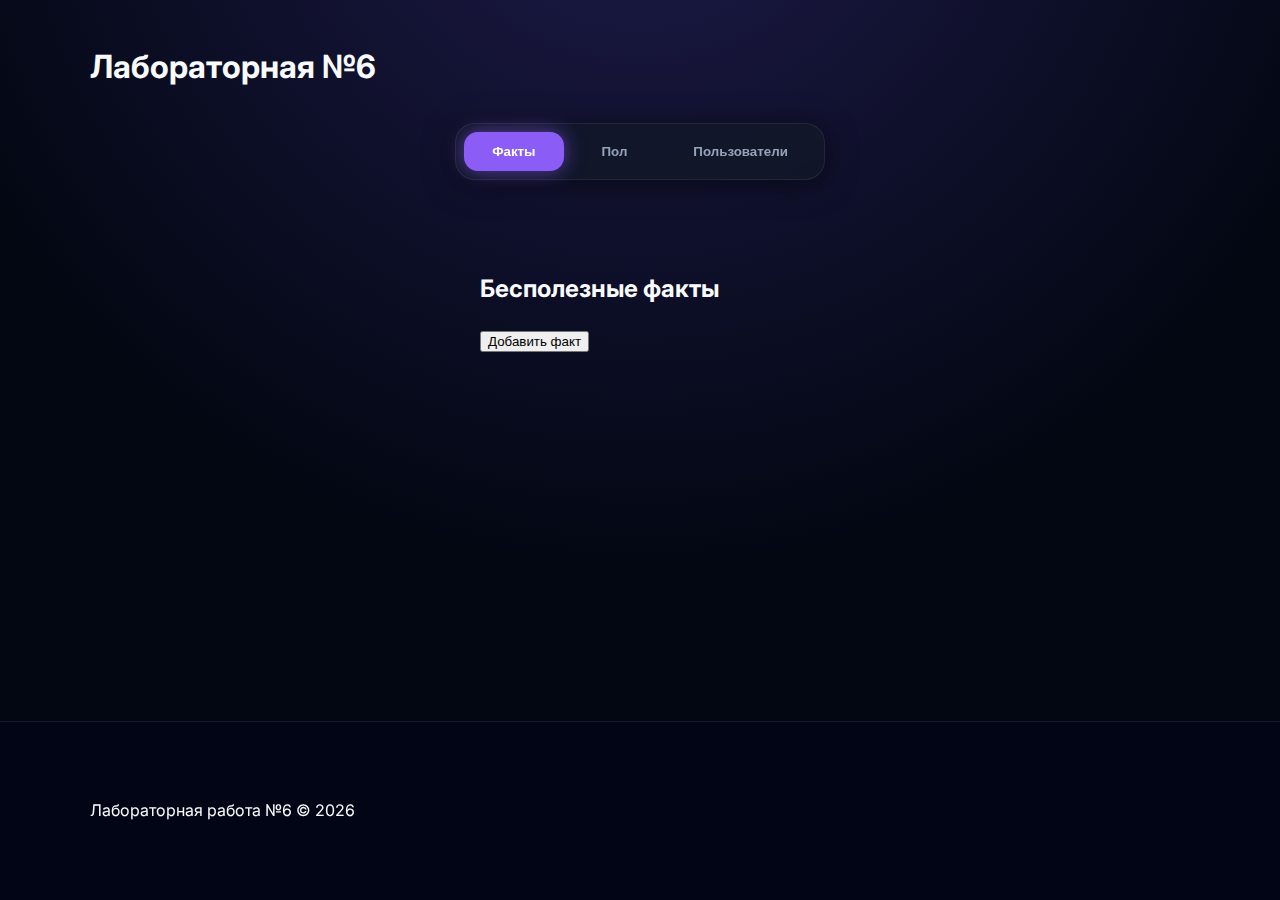
<file: lab6/index.html>
<!DOCTYPE html>
<html lang="ru">
<head>
    <meta charset="UTF-8">
    <meta name="viewport" content="width=device-width, initial-scale=1.0">
    <title>Лабораторная работа №6</title>
    <link rel="stylesheet" href="css/style6.css">
    <link rel="preconnect" href="https://fonts.googleapis.com">
    <link rel="preconnect" href="https://fonts.gstatic.com" crossorigin>
    <link href="https://fonts.googleapis.com/css2?family=Inter:wght@400;500;600;700;800&display=swap" rel="stylesheet">
</head>
<body>
    <div class="particles"></div>
    
    <header class="header">
        <div class="container header-inner">
            <h1>Лабораторная №6</h1>
            <nav class="nav">
                <button data-tab="facts" class="nav-btn active">Факты</button>
                <button data-tab="gender" class="nav-btn">Пол</button>
                <button data-tab="users" class="nav-btn">Пользователи</button>
            </nav>
        </div>
    </header>

    <main class="container">
        <section id="facts" class="tab active">
            <div class="top-bar">
                <h2>Бесполезные факты</h2>
                <button id="createPost" class="btn btn-primary">Добавить факт</button>
            </div>
            <div id="factsList" class="grid"></div>
        </section>
        
        <section id="gender" class="tab">
            <div class="top-bar">
                <h2>Определение пола</h2>
                <input id="singleNameInput" type="text" placeholder="Введите имя...">
                <button id="predictSingleBtn" class="btn btn-primary">Проверить</button>
            </div>
            <div id="genderList" class="grid"></div>
            <div id="singleGenderResult" class="card hidden"></div>
        </section>
        
        <section id="users" class="tab">
            <div class="top-bar">
                <h2>Случайные пользователи</h2>
                <input id="searchUser" type="text" placeholder="Поиск по имени, email, городу...">
                <button id="addUserBtn" class="btn btn-secondary">+ Добавить</button>
            </div>
            <div id="usersList" class="grid"></div>
        </section>
    </main>
    
    <div id="modal" class="modal hidden">
        <div class="modal-content">
            <h3>Новый факт</h3>
            <input id="modalTitle" type="text" placeholder="Заголовок">
            <textarea id="modalBody" placeholder="Текст для бесполезного факта"></textarea>
            <div class="modal-actions">
                <button id="closeModal" class="btn btn-secondary">Отмена</button>
                <button id="savePost" class="btn btn-primary">Сохранить</button>
            </div>
        </div>
    </div>
    
    <div id="toast" class="toast"></div>
    
    <script type="module" src="js/main.js"></script>
    
    <footer class="footer">
        <div class="container">
            <p>Лабораторная работа №6 © 2026</p>
        </div>
    </footer>
</body>
</html>
</file>
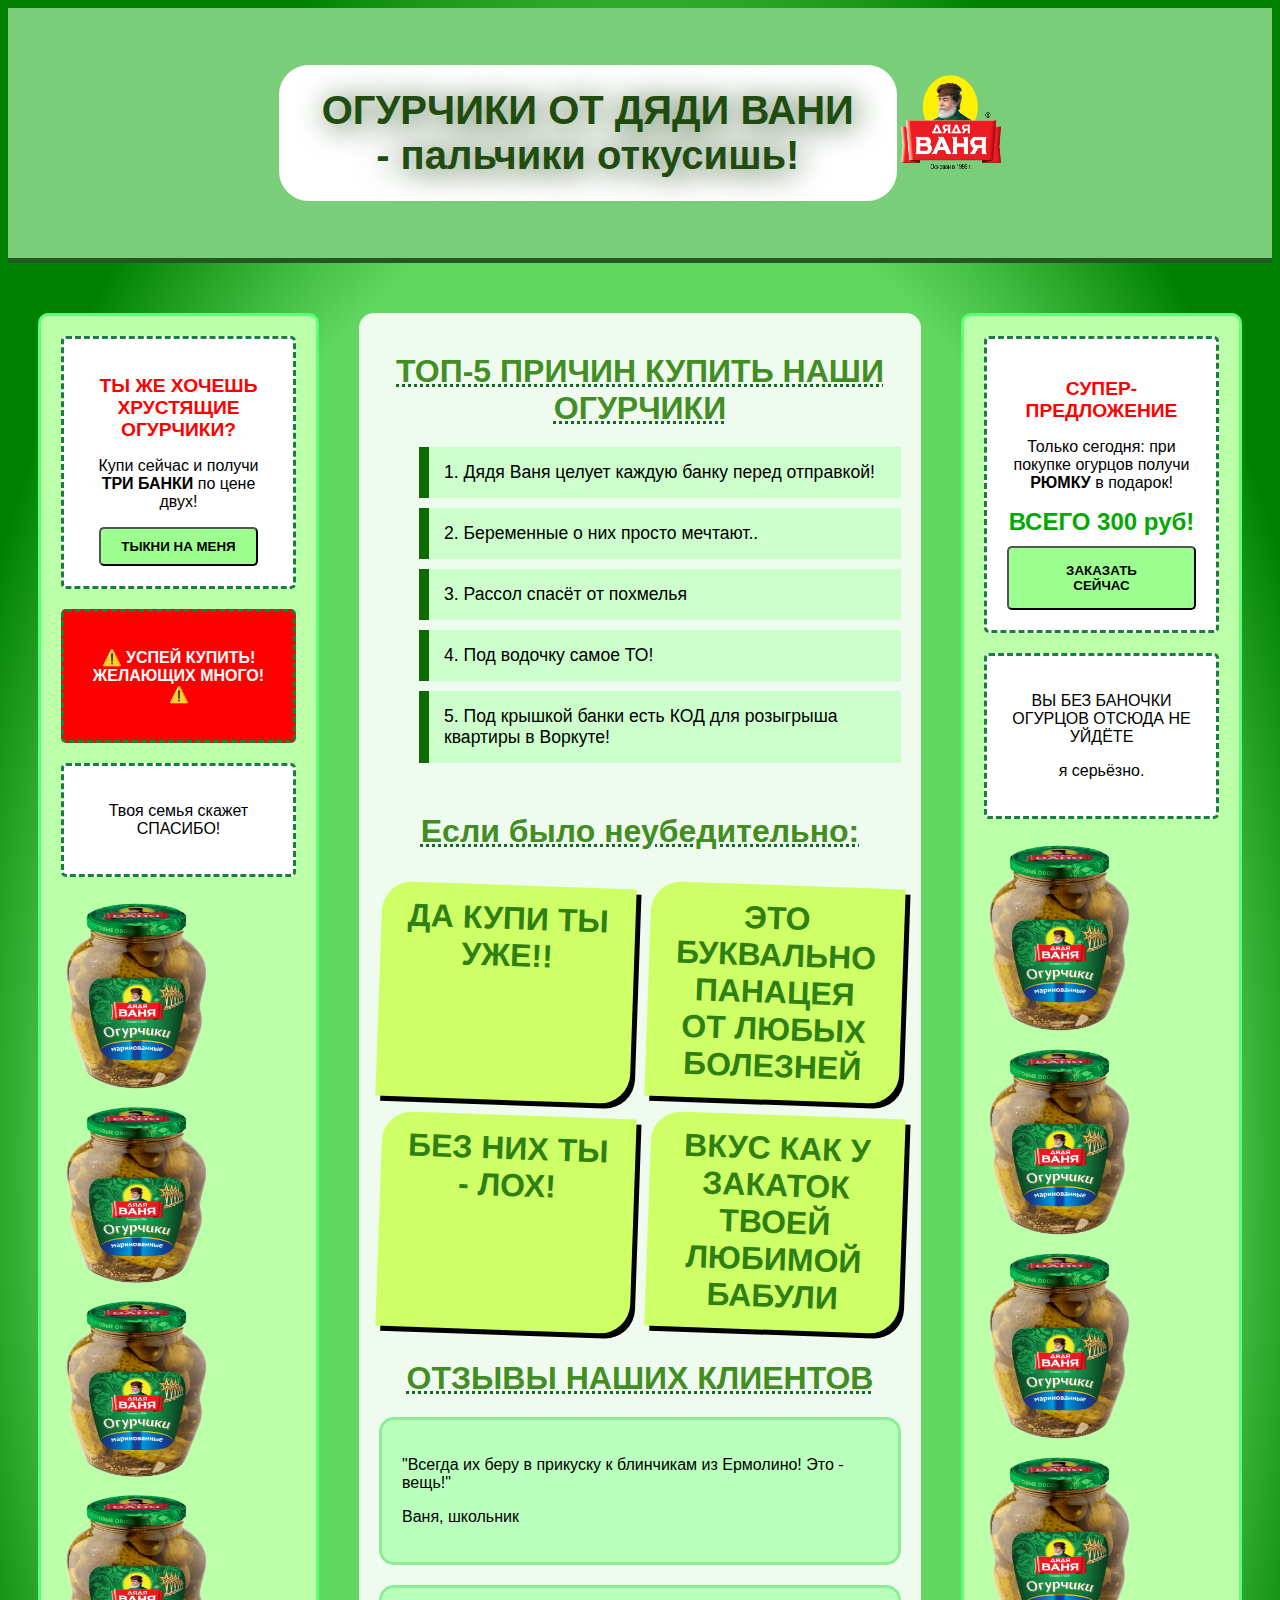
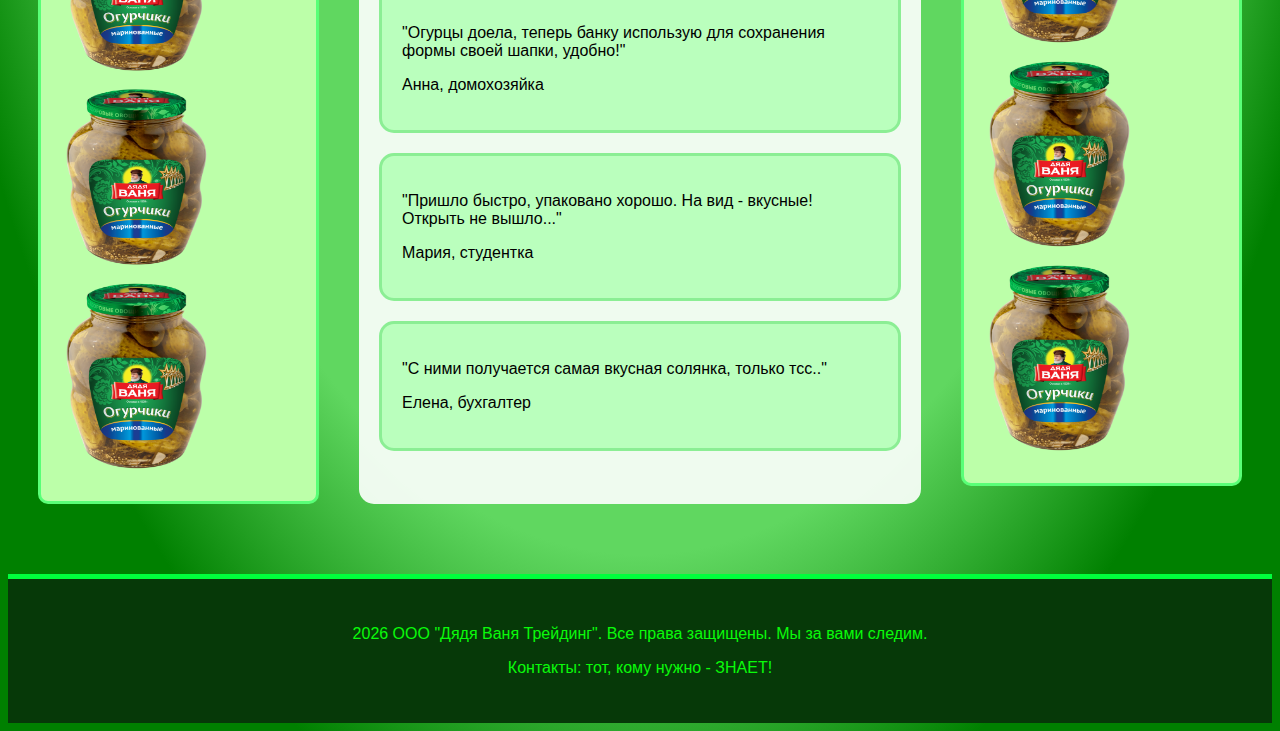
<file: lab2.html>
<!DOCTYPE html>
<html lang="ru">
<head>
    <meta charset="UTF-8">
    <meta name="viewport" content="width=device-width, initial-scale=1.0">
    <title>ОГУРЦЫ "ДЯДЯ ВАНЯ"</title>
    <link rel="stylesheet" href="style2.css">
</head>
<body>
    <header class="header">
        <div>
            <h1 class="logo-text ramka">
                <strong>ОГУРЧИКИ ОТ ДЯДИ ВАНИ</strong><br>
                         - пальчики откусишь!
            </h1>
            <img src="logo_2023_СМУК.png" width="100" height="100" alt="дядя Ваня">
        </div>
    </header>
    <div class="main-grid">
        <aside class="kolonka kolonka-left">
            <div class="ad">
                <h2 class="ad-title">ТЫ ЖЕ ХОЧЕШЬ ХРУСТЯЩИЕ ОГУРЧИКИ?</h2>
                <p>Купи сейчас и получи <strong>ТРИ БАНКИ</strong> по цене двух!</p>
                <button class="ad-button">ТЫКНИ НА МЕНЯ</button>
            </div>
            <div class="ad ad-warning">
                <p class="blink">⚠️ УСПЕЙ КУПИТЬ! ЖЕЛАЮЩИХ МНОГО! ⚠️</p>
            </div>
            <div class="ad">
                <p>
                    Твоя семья скажет<br>
                    СПАСИБО!
                </p>
            </div>
            <img src="ogur.png" width="150" height="200" alt="огурцы">
            <img src="ogur.png" width="150" height="190" alt="огурцы">
            <img src="ogur.png" width="150" height="190" alt="огурцы">
            <img src="ogur.png" width="150" height="190" alt="огурцы">
            <img src="ogur.png" width="150" height="190" alt="огурцы">
            <img src="ogur.png" width="150" height="200" alt="огурцы">
        </aside>
        <main class="content">
            <section>
                <h2 class="section-title">ТОП-5 ПРИЧИН КУПИТЬ НАШИ ОГУРЧИКИ</h2>
                <ol class="reasons-list">
                    <li class="reason-item">Дядя Ваня целует каждую банку перед отправкой!</li>
                    <li class="reason-item">Беременные о них просто мечтают..</li>
                    <li class="reason-item">Рассол спасёт от похмелья</li>
                    <li class="reason-item">Под водочку самое ТО!</li>
                    <li class="reason-item">Под крышкой банки есть КОД для розыгрыша квартиры в Воркуте! </li>
                </ol>
            </section>
            <section class="prizivi">
                <h2 class="section-title">Если было неубедительно:</h2>
                <div class="priziv">ДА КУПИ ТЫ УЖЕ!!</div>
                <div class="priziv">ЭТО БУКВАЛЬНО ПАНАЦЕЯ ОТ ЛЮБЫХ БОЛЕЗНЕЙ</div>
                <div class="priziv">БЕЗ НИХ ТЫ - ЛОХ!</div>
                <div class="priziv">ВКУС КАК У ЗАКАТОК ТВОЕЙ ЛЮБИМОЙ БАБУЛИ</div>
            </section>
            <section class="otziv">
                <h2 class="section-title">ОТЗЫВЫ НАШИХ КЛИЕНТОВ</h2>
                <div class="otziv-grid">
                    <div class="otziv-window">
                        <p class="otziv-text">"Всегда их беру в прикуску к блинчикам из Ермолино! Это - вещь!"</p>
                        <p class="otziv-author"> Ваня, школьник</p>
                    </div>
                    <div class="otziv-window">
                        <p class="otziv-text">"Огурцы доела, теперь банку использую для сохранения формы своей шапки, удобно!"</p>
                        <p class="otziv-author"> Анна, домохозяйка</p>
                    </div>
                    <div class="otziv-window">
                        <p class="otziv-text">"Пришло быстро, упаковано хорошо. На вид - вкусные! Открыть не вышло..."</p>
                        <p class="otziv-author"> Мария, студентка</p>
                    </div>
                    <div class="otziv-window">
                        <p class="otziv-text">"С ними получается самая вкусная солянка, только тсс.."</p>
                        <p class="otziv-author"> Елена, бухгалтер</p>
                    </div>
                </div>
            </section>
        </main>
        <aside class="kolonka kolonka-right">
            <div class="ad">
                <h3 class="ad-title">СУПЕР-ПРЕДЛОЖЕНИЕ</h3>
                <p>Только сегодня: при покупке огурцов получи <strong>РЮМКУ</strong> в подарок!</p>
                <p class="ad-price">ВСЕГО 300 руб!</p>
                <button class="ad-button ad-button-big">ЗАКАЗАТЬ СЕЙЧАС</button>
            </div>
            <div class="ad">
                <p>ВЫ БЕЗ БАНОЧКИ ОГУРЦОВ ОТСЮДА НЕ УЙДЁТЕ</p>
                <p>я серьёзно.</p>
            </div>
            <img src="ogur.png" width="150" height="200" alt="огурцы">
            <img src="ogur.png" width="150" height="200" alt="огурцы">
            <img src="ogur.png" width="150" height="200" alt="огурцы">
            <img src="ogur.png" width="150" height="200" alt="огурцы">
            <img src="ogur.png" width="150" height="200" alt="огурцы">
            <img src="ogur.png" width="150" height="200" alt="огурцы">
        </aside>
    </div>

    <footer class="footer">
        <p> 2026 ООО "Дядя Ваня Трейдинг". Все права защищены. Мы за вами следим.</p>
        <p>Контакты: тот, кому нужно - ЗНАЕТ!</p>
    </footer>
</body>
</html>
</file>
<file: lab6/css/style6.css>
:root {
    --accent: #8b5cf6;
    --accent-glow: rgba(139, 92, 246, 0.6);
    --bg: #030712;
    --glass: rgba(17, 24, 39, 0.7);
    --border: rgba(255, 255, 255, 0.08);
    --text: #f9fafb;
}

body {
    background: var(--bg);
    color: var(--text);
    font-family: 'Inter', sans-serif;
    margin: 0;
    line-height: 1.6;
    background-image: radial-gradient(circle at 50% -20%, #1e1b4b 0%, transparent 60%);
    min-height: 100vh;
    display: flex; flex-direction: column;
}

.container { max-width: 1100px; margin: 0 auto; padding: 20px; flex: 1; }

.nav {
    display: flex; gap: 10px; justify-content: center;
    background: var(--glass); padding: 8px; border-radius: 20px;
    border: 1px solid var(--border); width: fit-content; 
    margin: 30px auto; backdrop-filter: blur(20px);
    box-shadow: 0 4px 30px rgba(0, 0, 0, 0.5);
}

.nav-btn {
    background: transparent; border: none; color: #94a3b8;
    padding: 12px 28px; border-radius: 14px; cursor: pointer;
    font-weight: 600; transition: 0.3s cubic-bezier(0.4, 0, 0.2, 1);
}

.nav-btn.active, .accent-btn { 
    background: var(--accent) !important; color: white !important; 
    box-shadow: 0 0 20px var(--accent-glow); 
}

.grid { display: grid; grid-template-columns: repeat(auto-fill, minmax(320px, 1fr)); gap: 25px; }

.card {
    background: var(--glass); border: 1px solid var(--border);
    padding: 30px; border-radius: 24px; backdrop-filter: blur(15px);
    transition: 0.4s ease;
}
.card:hover { transform: translateY(-5px); border-color: var(--accent); }

.footer {
    background: rgba(2, 6, 23, 0.9);
    border-top: 1px solid var(--border);
    padding: 40px 0;
    margin-top: 60px;
    backdrop-filter: blur(10px);
}
.footer-content {
    display: flex; justify-content: space-between; align-items: center;
    color: #64748b; font-size: 0.9rem;
}

.modal {
    position: fixed; inset: 0; background: rgba(0,0,0,0.85);
    display: flex; align-items: center; justify-content: center; z-index: 1000; backdrop-filter: blur(8px);
}
.modal-content { background: #0f172a; padding: 40px; border-radius: 30px; width: 480px; border: 1px solid var(--border); }

input, textarea {
    width: 100%; background: rgba(255,255,255,0.03); border: 1px solid var(--border);
    border-radius: 14px; color: white; padding: 15px; margin: 10px 0; box-sizing: border-box;
}

.toast {
    position: fixed; bottom: 40px; left: 40px; padding: 15px 30px;
    background: var(--accent); border-radius: 16px; color: white;
    transform: translateX(-200%); transition: 0.6s cubic-bezier(0.23, 1, 0.32, 1);
    box-shadow: 0 10px 40px rgba(0,0,0,0.5);
}
.toast.show { transform: translateX(0); }
.hidden { display: none !important; }
.tab { display: none; }
.tab.active { display: block; animation: fadeIn 0.5s ease; }
@keyframes fadeIn { from { opacity: 0; transform: translateY(10px); } to { opacity: 1; transform: translateY(0); } }
</file>
<file: style2.css>
body {
    font-family: 'Arial';
    background: radial-gradient(rgb(96, 215, 96) 60%,green 80%);
}
.header {
    background-color: #7bce79;
    color: #204c10;
    padding: 30px;
    text-align: center;
    border-bottom: 5px solid #235723; 
}
.logo-text {
    font-size: 40px;
    text-shadow: 3px 3px 30px #19490e;
}
.ramka {
    display: inline-block;        
    border: 3px solid white;      
    border-radius: 30px;     
    padding: 20px 40px;           
    background-color: rgb(255, 255, 255);
}
.main-grid {
    max-width: 1300px;
    margin: 20px auto;
    padding: 30px 30px;
    display: grid;
    grid-template-columns: 1fr 2fr 1fr;
    gap: 40px;
}
.kolonka {
    border: 3px solid #59ff77;
    border-radius: 10px;
}
.kolonka-left {
    padding: 20px;
    background-color: #bcffa9;
    height: fit-content;
}
.kolonka-right {
    padding: 20px;
    background-color: #bcffa9;
    height: fit-content;
}
.ad {
    background-color: #ffffff;
    padding: 20px;
    margin-bottom: 20px;
    border-radius: 5px;
    border: 3px dashed #16803b;
    text-align: center;
}
.ad-warning {
    background-color: #ff0000;
    color: #ffffff;
    font-weight: bold;
}
.ad-title {
    font-size: 1.2rem;
    margin-bottom: 10px;
    color: #ff0000;
}

.ad-price {
    font-size: 1.5rem;
    font-weight: bold;
    color: #00aa00;
    margin: 10px 0;
}

.ad-button {
    background-color: #9dff90;
    padding: 10px 20px;
    font-weight: bold;
    cursor: pointer;
    border-radius: 5px;
}

.ad-button-big {
    background-color: #9dff90;
    color: rgb(0, 0, 0);
    font-weight: bold;
    padding: 15px 30px;
}

.content {
    background-color: rgba(255, 255, 255, 0.9);
    padding: 20px;
    border-radius: 15px;
}

.section-title {
    text-align: center;
    font-size: 32px;
    color: #428e24;
    margin: 20px 0;
    text-decoration: underline dotted rgb(16, 107, 39);
}

.reasons-list {
    list-style-position: inside;
    margin: 20px 0;
}

.reason-item {
    background-color: #ccffcc;
    padding: 15px;
    margin-bottom: 10px;
    border-left: 10px solid #0d6b02;
    font-size: 1.1rem;
}

.prizivi {
    display: flex;
    flex-wrap: wrap;
    gap: 15px;
    margin: 30px 0;
    justify-content: center;
}

.priziv {
    background-color: #cfff66;
    color: #2e8013;
    padding: 15px 25px;
    font-weight: bold;
    font-size: 32px;
    border-radius: 30px 0 30px 0;
    transform: rotate(2deg);
    box-shadow: 5px 5px 0 #000000;
    flex: 1 1 200px;
    text-align: center;
}

.otziv-grid {
    display: flex;
    flex-wrap: wrap;
    gap: 20px;
    justify-content: center;
    margin-top: 20px;
}

.otziv-window {
    background-color: #baffbd;
    padding: 20px;
    border-radius: 15px;
    flex: 1 1 250px;
    min-width: 250px;
    border: 3px solid #8bee94;
}

.otziv-text {
    font-family: 'Arial';
    margin-bottom: 10px;
}

.otziv-avtor {
    text-align: right;
    font-weight: bold;
    color: #067d18;
}

.footer {
    background-color: #063908;
    color: #0afb0a;
    text-align: center;
    padding: 30px;
    margin-top: 40px;
    border-top: 5px solid #00ff3c;
}
@keyframes blink {
    0%, 100% { opacity: 1; }
    50% { opacity: 0.3; }
}
.blink {
    animation: blink 0.8s infinite;
}

@media (max-width: 900px) {
    .main-grid {
        grid-template-columns: 1fr 1fr;  
    }
}
@media (max-width: 600px) {
    .main-grid {
        grid-template-columns: 1fr;  
    }
    
    .block {
        width: 100%;  
    }
}
@media (max-width: 320px) {
    body {
        font-size: 14px;
    }
}
</file>
